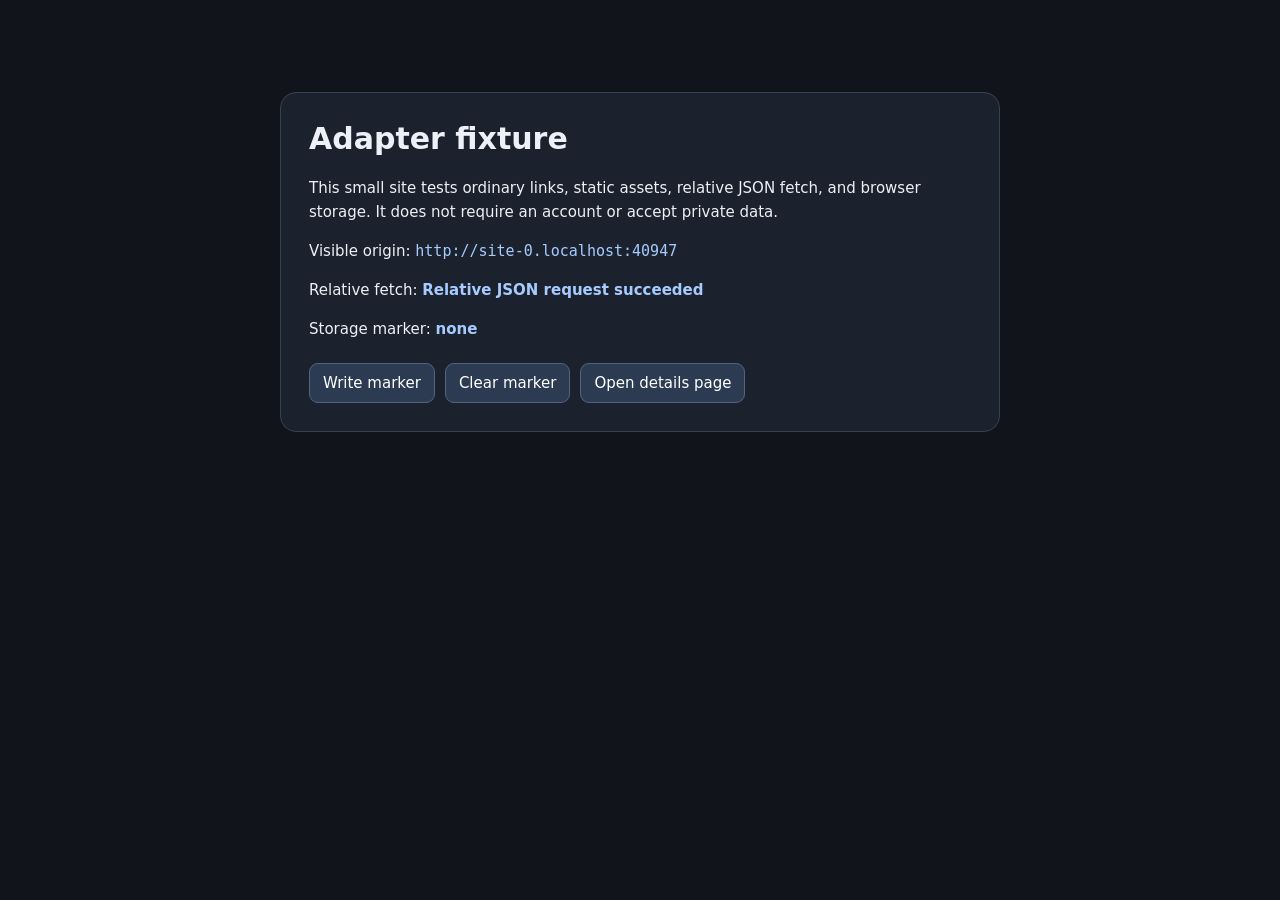
<file: index.html>
<!doctype html>
<html lang="en">
<head>
  <meta charset="utf-8">
  <meta name="viewport" content="width=device-width, initial-scale=1">
  <title>Browser Portal adapter fixture</title>
  <link rel="stylesheet" href="./style.css">
  <script src="./app.js" defer></script>
</head>
<body>
  <main>
    <h1>Adapter fixture</h1>
    <p>This small site tests ordinary links, static assets, relative JSON fetch, and browser storage. It does not require an account or accept private data.</p>
    <p>Visible origin: <code id="origin"></code></p>
    <p>Relative fetch: <strong id="fetch-state">Loading…</strong></p>
    <p>Storage marker: <strong id="storage-state">Checking…</strong></p>
    <div class="actions">
      <button type="button" id="write-marker">Write marker</button>
      <button type="button" id="clear-marker">Clear marker</button>
      <a href="./details.html">Open details page</a>
    </div>
  </main>
</body>
</html>
</file>
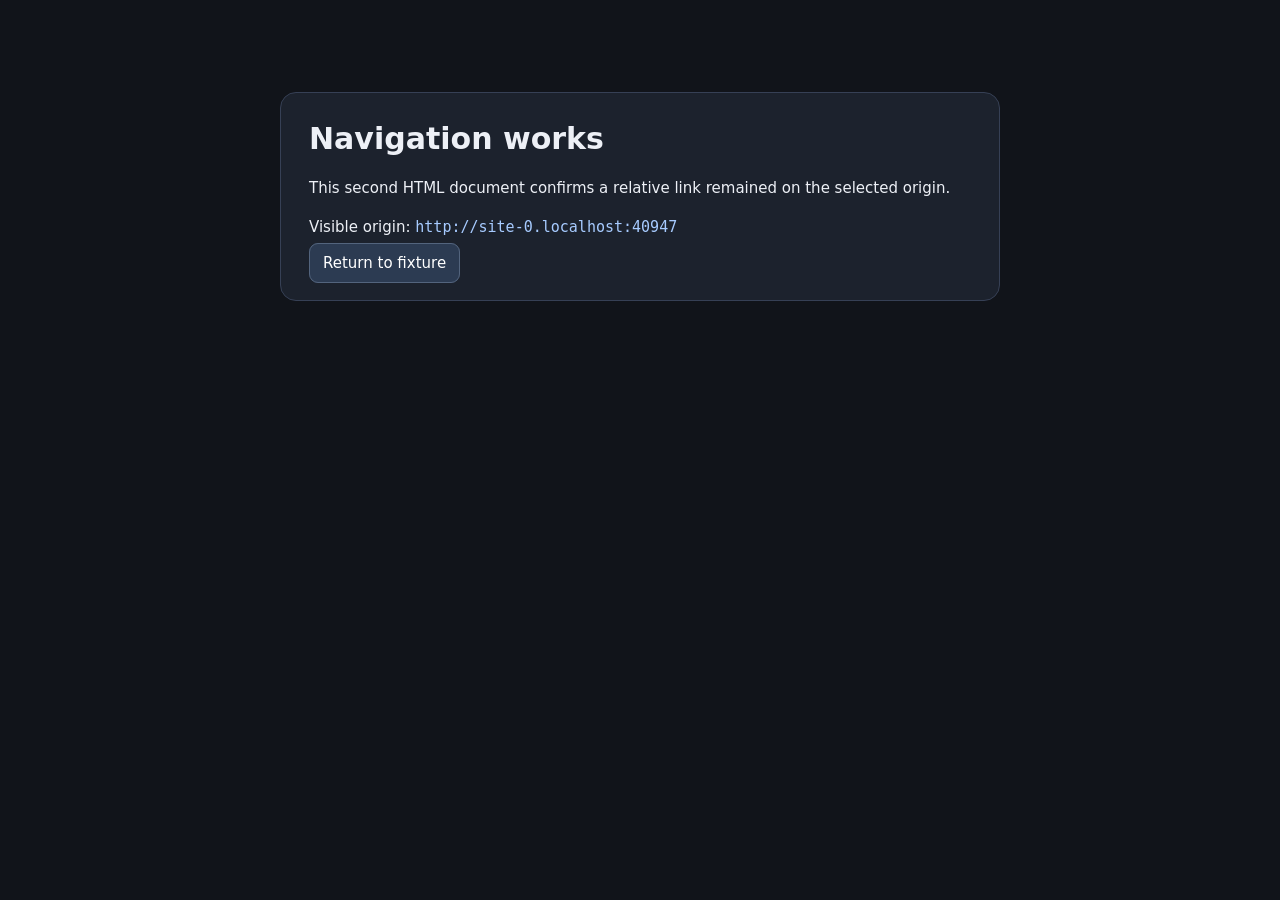
<file: details.html>
<!doctype html>
<html lang="en">
<head>
  <meta charset="utf-8">
  <meta name="viewport" content="width=device-width, initial-scale=1">
  <title>Adapter fixture details</title>
  <link rel="stylesheet" href="./style.css">
</head>
<body>
  <main>
    <h1>Navigation works</h1>
    <p>This second HTML document confirms a relative link remained on the selected origin.</p>
    <p>Visible origin: <code id="origin"></code></p>
    <a href="./index.html">Return to fixture</a>
  </main>
  <script>document.getElementById("origin").textContent = location.origin;</script>
</body>
</html>
</file>
<file: style.css>
:root { color-scheme: dark; font: 15px system-ui, sans-serif; }
body { max-width: 720px; margin: 8vh auto; padding: 20px; background: #11141a; color: #edf0f6; }
main { padding: 28px; border: 1px solid #364055; border-radius: 16px; background: #1c222d; }
h1 { margin-top: 0; }
p { line-height: 1.6; }
code, strong { color: #a7cbff; overflow-wrap: anywhere; }
.actions { display: flex; flex-wrap: wrap; align-items: center; gap: 10px; margin-top: 22px; }
button, a { padding: 10px 13px; border: 1px solid #53647d; border-radius: 9px; background: #2c3b52; color: #fff; font: inherit; text-decoration: none; cursor: pointer; }
button:hover, a:hover { background: #39506f; }
</file>
